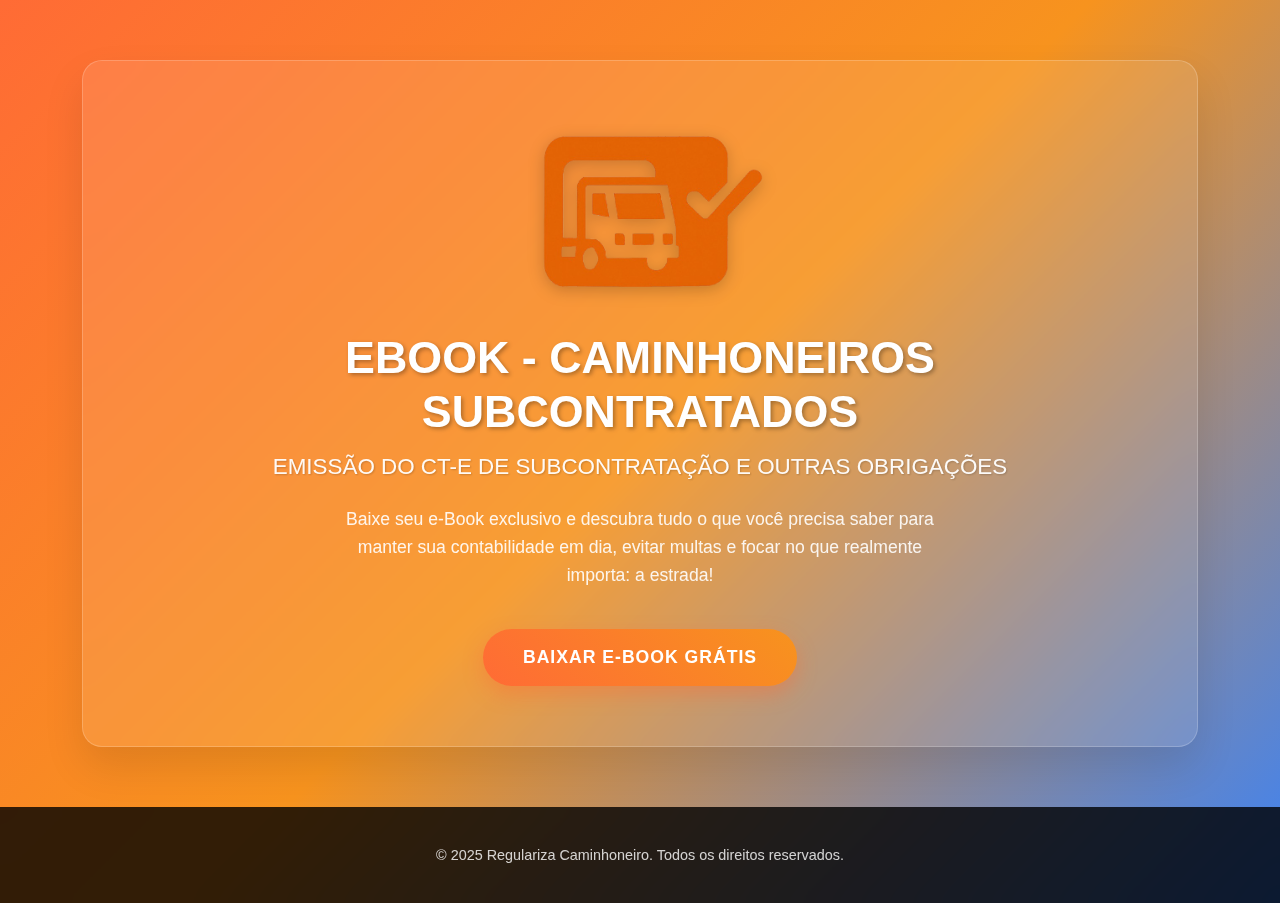
<file: ebook-regularizaDev/index.html>
<!DOCTYPE html>
<html lang="pt-BR">
<head>
    <meta charset="UTF-8">
    <meta name="viewport" content="width=device-width, initial-scale=1.0">
    <title>Baixe seu E-book - Caminhoneiros Subcontratados</title>
    <link rel="stylesheet" href="style.css">
    
    <!-- Meta Pixel Code -->
    <script>
    !function(f,b,e,v,n,t,s)
    {if(f.fbq)return;n=f.fbq=function(){n.callMethod?
    n.callMethod.apply(n,arguments):n.queue.push(arguments)};
    if(!f._fbq)f._fbq=n;n.push=n;n.loaded=!0;n.version='2.0';
    n.queue=[];t=b.createElement(e);t.async=!0;
    t.src=v;s=b.getElementsByTagName(e)[0];
    s.parentNode.insertBefore(t,s)}(window, document,'script',
    'https://connect.facebook.net/en_US/fbevents.js');
    fbq('init', '918055857146022');
    fbq('track', 'PageView');
    fbq('track', 'Lead');
    </script>
    <noscript><img height="1" width="1" style="display:none"
    src="https://www.facebook.com/tr?id=918055857146022&ev=PageView&noscript=1"
    /></noscript>
    <!-- End Meta Pixel Code -->
</head>
<body>
    <section class="hero">
        <div class="container">
            <img src="./logo_regulariza_caminhoneiro.png" alt="Logo Regulariza Caminhoneiro" class="logo">
            <h1>EBOOK - CAMINHONEIROS SUBCONTRATADOS</h1>
            <h2>EMISSÃO DO CT-E DE SUBCONTRATAÇÃO E OUTRAS OBRIGAÇÕES</h2>
            <p>Baixe seu e-Book exclusivo e descubra tudo o que você precisa saber para manter sua contabilidade em dia, evitar multas e focar no que realmente importa: a estrada!</p>
            <a href="./ebook-caminhoneiros-subcontratados.pdf" class="btn-download" download>BAIXAR E-BOOK GRÁTIS</a>
        </div>
    </section>

    <footer>
        <div class="container">
            <p>&copy; 2025 Regulariza Caminhoneiro. Todos os direitos reservados.</p>
        </div>
    </footer>
</body>
</html>
</file>
<file: ebook-regularizaDev/style.css>
* {
    margin: 0;
    padding: 0;
    box-sizing: border-box;
}

body {
    font-family: 'Segoe UI', Tahoma, Geneva, Verdana, sans-serif;
    margin: 0;
    padding: 0;
    background: linear-gradient(135deg, #ff6b35 0%, #f7931e 50%, #3b82f6 100%);
    color: #333;
    min-height: 100vh;
    display: flex;
    flex-direction: column;
}

.container {
    width: 90%;
    max-width: 1200px;
    margin: 0 auto;
    padding: 20px;
}

.hero {
    flex: 1;
    display: flex;
    align-items: center;
    justify-content: center;
    text-align: center;
    padding: 60px 20px;
    color: #fff;
}

.hero .container {
    background: rgba(255, 255, 255, 0.1);
    backdrop-filter: blur(10px);
    border-radius: 20px;
    padding: 60px 40px;
    box-shadow: 0 20px 40px rgba(0, 0, 0, 0.1);
    border: 1px solid rgba(255, 255, 255, 0.2);
}

.hero .logo {
    max-width: 250px;
    margin-bottom: 30px;
    filter: drop-shadow(0 4px 8px rgba(0, 0, 0, 0.2));
}

.hero h1 {
    font-size: 2.8em;
    margin-bottom: 15px;
    font-weight: 700;
    text-shadow: 2px 2px 4px rgba(0, 0, 0, 0.3);
    line-height: 1.2;
}

.hero h2 {
    font-size: 1.4em;
    margin-bottom: 25px;
    font-weight: 400;
    opacity: 0.95;
    text-shadow: 1px 1px 2px rgba(0, 0, 0, 0.2);
}

.hero p {
    font-size: 1.1em;
    margin-bottom: 40px;
    line-height: 1.6;
    opacity: 0.9;
    max-width: 600px;
    margin-left: auto;
    margin-right: auto;
}

.btn-download {
    display: inline-block;
    background: linear-gradient(45deg, #ff6b35, #f7931e);
    color: #fff;
    padding: 18px 40px;
    text-decoration: none;
    border-radius: 50px;
    font-weight: 700;
    font-size: 1.1em;
    transition: all 0.3s ease;
    box-shadow: 0 8px 20px rgba(255, 107, 53, 0.4);
    text-transform: uppercase;
    letter-spacing: 1px;
}

.btn-download:hover {
    transform: translateY(-3px);
    box-shadow: 0 12px 30px rgba(255, 107, 53, 0.6);
    background: linear-gradient(45deg, #e65c00, #e6820e);
}

footer {
    background: rgba(0, 0, 0, 0.8);
    color: #fff;
    text-align: center;
    padding: 20px 0;
    backdrop-filter: blur(10px);
}

footer p {
    opacity: 0.8;
    font-size: 0.9em;
}

/* Responsividade */
@media (max-width: 768px) {
    body {
        min-height: 100vh;
        display: flex;
        flex-direction: column;
        justify-content: center;
        align-items: center;
    }
    
    .hero {
        padding: 40px 20px;
        flex: none;
        height: auto;
    }
    
    .hero .container {
        padding: 30px 20px;
        width: 90%;
        max-width: 500px;
        margin: 0 auto;
        max-height: none;
        overflow: visible;
    }
    
    .hero .logo {
        max-width: 150px;
        margin-bottom: 20px;
    }
    
    .hero h1 {
        font-size: 2em;
        margin-bottom: 10px;
        line-height: 1.1;
    }
    
    .hero h2 {
        font-size: 1.1em;
        margin-bottom: 15px;
        line-height: 1.3;
    }
    
    .hero p {
        font-size: 0.9em;
        margin-bottom: 30px;
        line-height: 1.5;
        max-width: 100%;
    }
    
    .btn-download {
        padding: 15px 30px;
        font-size: 1em;
        border-radius: 40px;
        margin-top: 10px;
    }
    
    footer {
        position: relative;
        padding: 15px 0;
        z-index: auto;
    }
    
    footer p {
        font-size: 0.8em;
        margin: 0;
    }
}

/* Para telas muito pequenas */
@media (max-width: 480px) {
    .hero .logo {
        max-width: 120px;
    }
    
    .hero h1 {
        font-size: 1.8em;
    }
    
    .hero h2 {
        font-size: 1em;
    }
    
    .hero p {
        font-size: 0.85em;
    }
    
    .btn-download {
        font-size: 0.9em;
    }
}

@media (max-height: 700px) and (min-width: 481px) {
    .hero {
        padding: 20px 10px;
    }
    .hero .container {
        padding: 20px 15px;
    }
    .hero .logo {
        max-width: 100px;
        margin-bottom: 15px;
    }
    .hero h1 {
        font-size: 1.6em;
        margin-bottom: 8px;
    }
    .hero h2 {
        font-size: 0.9em;
        margin-bottom: 12px;
    }
    .hero p {
        font-size: 0.8em;
        margin-bottom: 20px;
    }
    .btn-download {
        padding: 12px 25px;
        font-size: 0.9em;
    }
}
</file>
